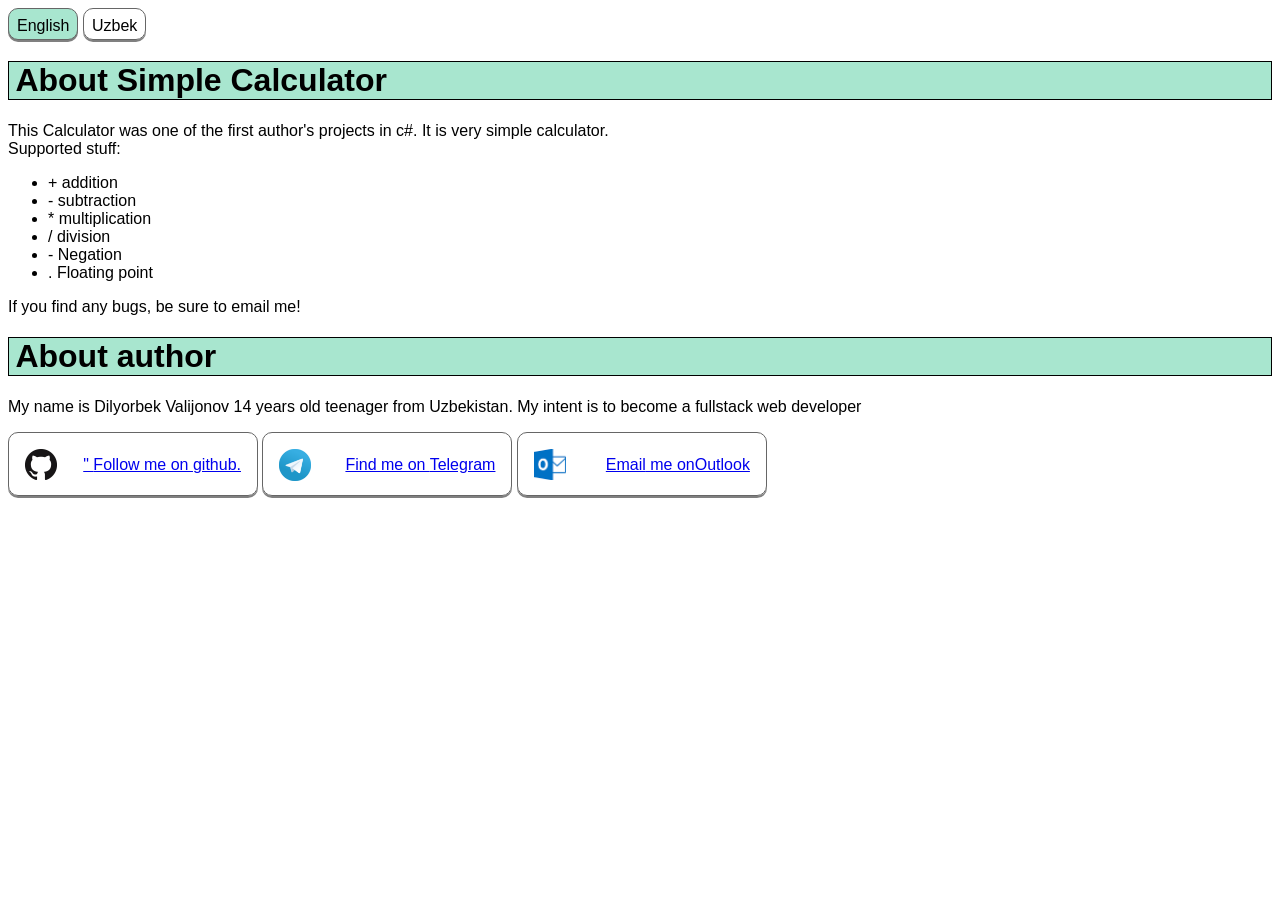
<file: doc/aboutcalc.html>
<head>
  <meta name="viewport" content="width=device-width, initial-scale=1.0">
  <style>
* {
  box-sizing: border-box;
  font-family: sans-serif;
}

[name="language"] {display: none;}

[name="language"] + label {
  display: inline-block;
  width: auto;
  height: 2em;
  padding: .5em;
  cursor: pointer;
}

[name="language"]:checked + label {
  background-color: #a8e6cf ;
}

[id|="content"] {
  display: none;
}

#en:checked ~ #content-en,
#uz:checked ~ #content-uz {
  display: block;
}

h1 {
  padding-left: .2em;
  border: 1px solid currentColor;
  color: black;
  background-color: #a8e6cf;
}

.btn-3d {
  display: block;
  border: 1px solid #666666;
  border-radius: 10px;
  box-shadow: 0px 2px 0px gray;
  transition: all .3s;
  transform: translate(0, 0);
}

.btn-3d:hover {
  box-shadow: 0px 4px 0px gray;
  
}

.btn-3d:active {
  box-shadow: 0px 0px 0px gray;
  transform: translate(0, 4px);
}

.follow-me {
  display: inline-block;
  height: 4em;
  width: 250px;
  padding: 1em;
  margin-right: ;
  line-height: 2em;
  text-align: right;
}

.follow-me img {
  float: left;
  width: 2em;
  height: auto;
  margin-right: 4px;
}

@media (max-width: 790px) {

  .follow-me {
    width: 140px;
  }

  .follow-me .content {
    display: none;
  }
}

@media (max-width: 445px) {
  .follow-me {
    width: 4em;
  }
  .follow-me .essential {
    display: none;
  }
}
  </style>
</head>
<body>

  <input type="radio" name="language" id="en" checked>
  <label for="en" class="btn-3d">English</label>
  <input type="radio" name="language" id="uz">
  <label for="uz" class="btn-3d">Uzbek</label>
  
  <div></div>
  <!-- English content -->
  <div id="content-en">
    <h1>About Simple Calculator</h1>
    <p>This Calculator was one of the first author's projects in c#.
    It is very simple calculator.<br>
    Supported stuff:
    <ul>
      <li>+ addition</li>
      <li>- subtraction</li>
      <li>* multiplication</li>
      <li>/ division</li>
      <li>- Negation</li>
      <li>. Floating point</li>
    </ul></p>
    If you find any bugs, be sure to email me!
    <h1>About author</h1>
    <p>My name is Dilyorbek Valijonov 14 years old teenager from Uzbekistan. My intent is to become a fullstack web developer</p>
    <div>
      <a class="follow-me btn-3d" href='https://github.com/drdilyor/' target="_blank">
        <img width=32 height=32 src="/pic/GitHub.png">
"        <span class="content">Follow me on </span><span class=essential>github.</span>
      </a>

      <a class="follow-me btn-3d" href='https://t.me/drdilyor/' target="_blank">
        <img width="32" height="32" src="/pic/Telegram.png">
        <span class="content">Find me on </span><span class=essential>Telegram</span>
      </a>

      <a class="follow-me btn-3d" href='mailto:drdilyor@outlook.com' target="_blank">
        <img width="32" height="32" src="/pic/Outlook.png">
        <span class="essential">Email</span><span class=content> me onOutlook</span>
      </a>
    </div>
  </div>
  
  <!-- Uzbek content -->
  <div id="content-uz">
    <h1>Oddiy Hisoblagich haqida</h1>
    <p>Bu hisoblagich avtorning c# tilidagi eng birinchi proyektalridan biridir. 
    U juda ham oddiy hisoblagichdir.<br>
    Qila oladigan narsalar:
    <ul>
      <li>+ qo'shuv</li>
      <li>- ayruv</li>
      <li>* Ko'paytiruv</li>
      <li>/ Bo'lluv</li>
      <li>- Manfiy raqamlar</li>
      <li>. Suzuvchi nuqtali raqam</li>
    </ul></p>
    Harqanday hatolik kuzatilsa bemalol emailimga yozavering.
    <h1>Avtor haqida</h1>
    <p>Mening ismim Dilyorbek Valijonov, O'zbekistonlik 14 yoshli bolaman. Mening xohishim fullstack web developer bo'lish</p>
    <div>
      <a class="follow-me btn-3d" href='https://github.com/drdilyor/' target="_blank">
        <img width=32 height=32 src="/pic/GitHub.png">
"        <span class="content">Follow me on </span><span class=essential>github.</span>
      </a>

      <a class="follow-me btn-3d" href='https://t.me/drdilyor/' target="_blank">
        <img width="32" height="32" src="/pic/Telegram.png">
        <span class="content">Find me on </span><span class=essential>Telegram</span>
      </a>

      <a class="follow-me btn-3d" href='mailto:drdilyor@outlook.com' target="_blank">
        <img width="32" height="32" src="/pic/Outlook.png">
        <span class="essential">Email</span><span class=content> me onOutlook</span>
      </a>
    </div>
  </div>
</body>
</file>
